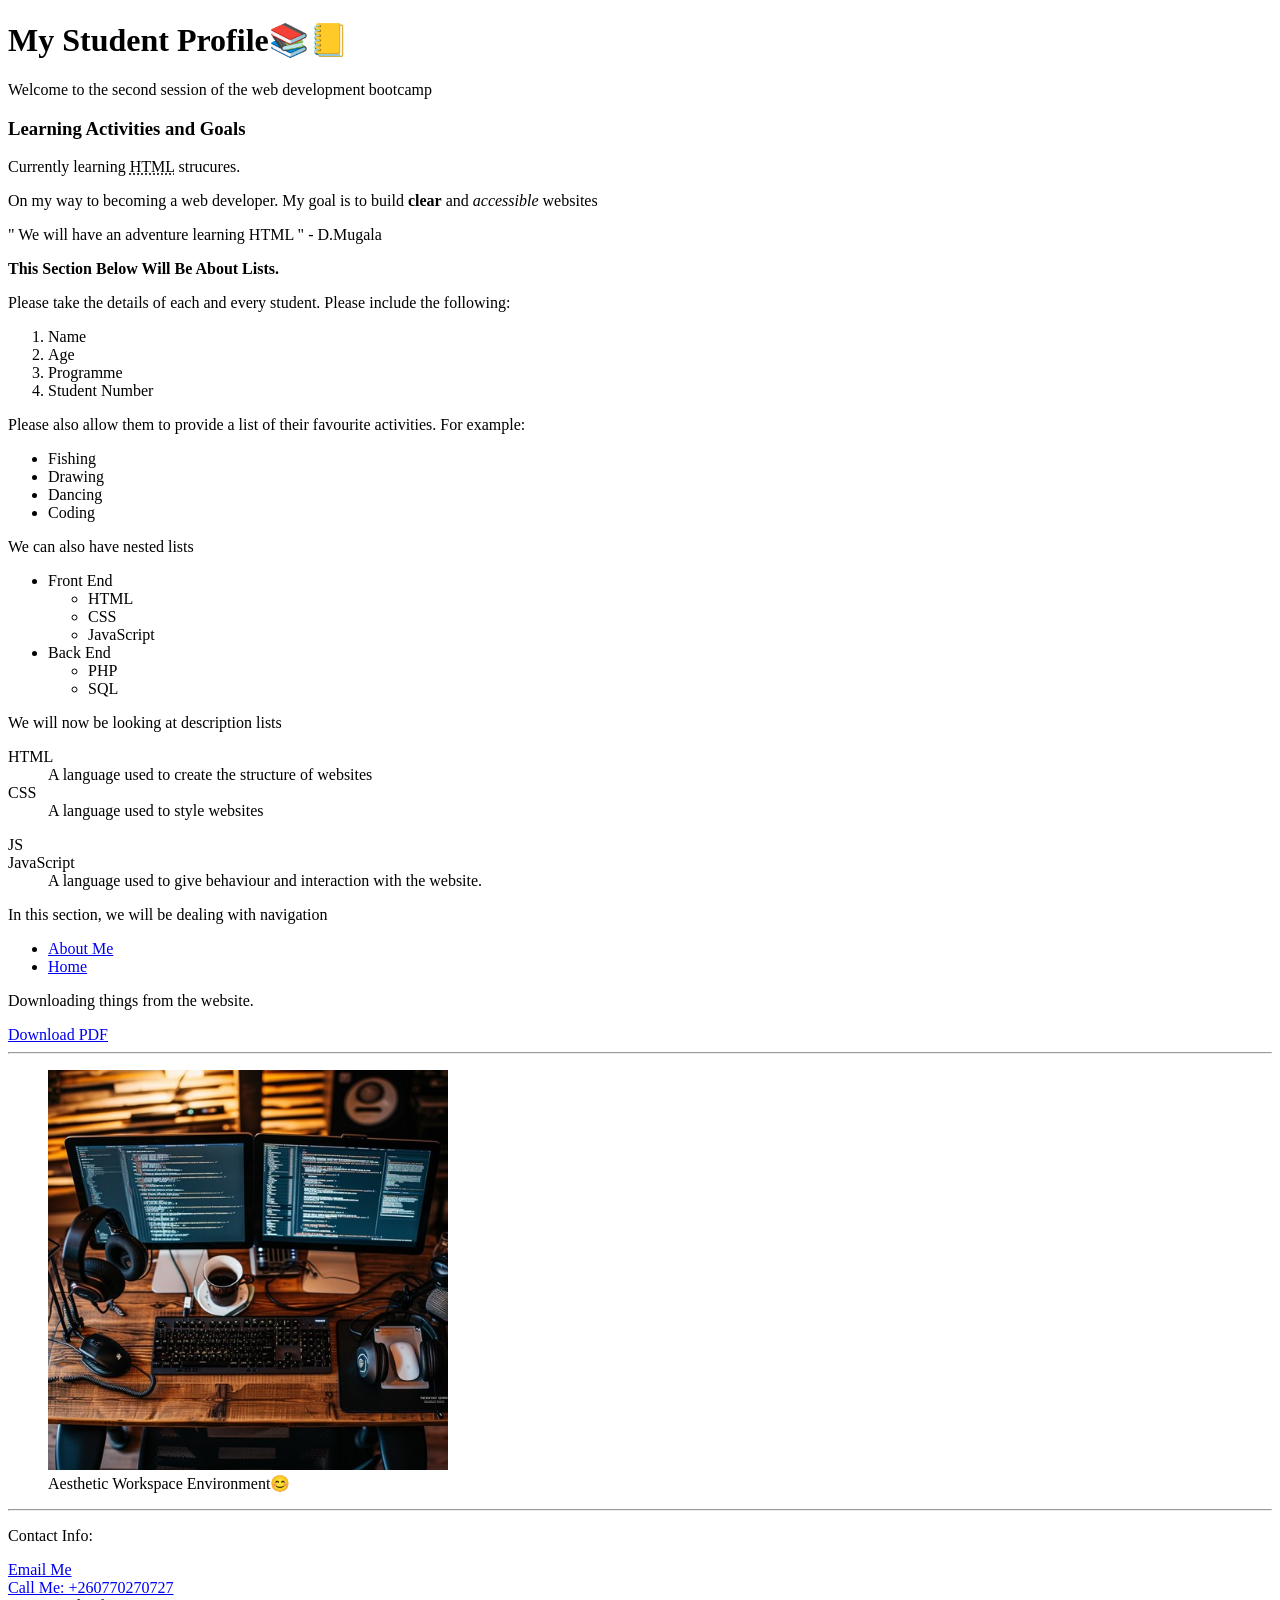
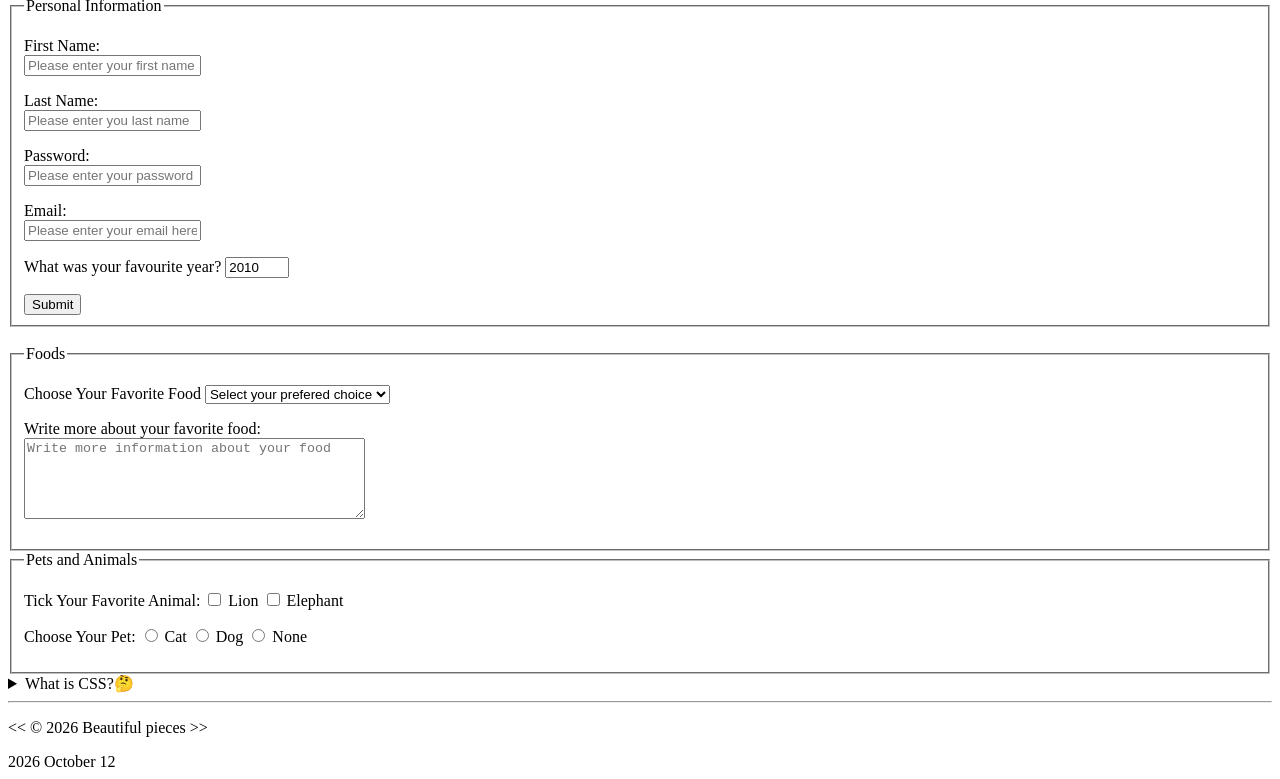
<file: 02_Session/index.html>
<!DOCTYPE html>
<html lang="en"> <!--This is a comment. Be sure to indicate the language Cheesy😬-->
    <head>
        <title>My Website</title>
        <meta charset="UTF-8">
        <meta name="viewport" content="width=device-width, initial-scale=1.0" 
        > <!-- Viewport ensures that the scale should match that of a mobile phone-->
        <meta name="author" content="Ruth Chiuto">
        <link rel="icon" href="image.png" type="image/png"> <!--rel means relationship. The logo at the very top of the website is called the fav icon. The rel attribute stands for relationship, and its whole job is to tell the browser how the resource you are linking to connects to the current page-->
    </head>
    <body>
        <header>
            <h1>My Student Profile📚📒</h1>
            <p>Welcome to the second session of the web development bootcamp</p>
        </header>
        <main>
           
            <section>
                <h3>Learning Activities and Goals</h3>
                <p>Currently learning <abbr title="Hyper Text Markup Language">HTML</abbr> strucures.</p>
                <p>On my way to becoming a web developer. My goal is to build <strong>clear</strong> and <em>accessible</em> websites</p>
                <p>&quot; We will have an adventure learning HTML &quot; - D.Mugala</p>
            </section>

            <section>
                <p><strong>This Section Below Will Be About Lists.</strong></p>
                <p>Please take the details of each and every student. Please include the following:</p>
                <ol>
                    <li>Name</li>
                    <li>Age</li>
                    <li>Programme</li>
                    <li>Student Number</li>
                </ol>
                <p>Please also allow them to provide a list of their favourite activities. For example:</p>
                    <ul>
                        <li>Fishing</li>
                        <li>Drawing</li>
                        <li>Dancing</li>
                        <li>Coding</li>
                    </ul>
                <p>We can also have nested lists</p>
                <ul>
                    <li>Front End
                        <ul>
                            <li>HTML</li>
                            <li>CSS</li>
                            <li>JavaScript</li>
                        </ul>
                    </li>
                    <li>Back End
                        <ul>
                            <li>PHP</li>
                            <li>SQL</li>
                        </ul>
                    </li>
                </ul>

                <p>We will now be looking at description lists</p>
                <dl>
                    <dt>HTML</dt> <!--This means description term, we can also have multiple terms having only one description-->
                    <dd>A language used to create the structure of websites</dd> <!--Description definition-->
                    <dt>CSS</dt>
                    <dd>A language used to style websites</dd>
                </dl> <!--Using dl to indicate that this is a description list-->

                <dl>
                    <dt>JS</dt>
                    <dt>JavaScript</dt>
                    <dd>A language used to give behaviour and interaction with the website.</dd>
                </dl>
            </section>

            <section>
                <p>In this section, we will be dealing with navigation</p>
                <nav>
                    <ul>
                        <li><a href="about_me.html">About Me</a></li>
                        <li><a href="index.html">Home</a></li> <!-- Or you could use "#"-->
                    </ul>
                </nav>
            </section>

            <section>
                <p>Downloading things from the website.</p>
                <a href="Beginners_Guide_to_HTML.pdf">Download PDF</a>
            </section>

            <hr>
            <section id="html_images">
                <figure>
                    <img 
                        src="html_images/aesthetic_tech_workspace.jpg" alt="Aesthetic Workspace Environment"
                        width="400"
                        height="400"
                        loading="lazy">
                        <figcaption>Aesthetic Workspace Environment😊</figcaption> 
                </figure>    
            </section>
            <hr>

            <section>
                <p>Contact Info:</p>
                <a href="mailto:ruthchiuto.263@gmail.com">Email Me</a><!--Not recommended to use mailto, it's better to ask the user to put in their contact details instead-->
                <br>
                <a href="Tel:+260770270727">Call Me: +260770270727</a>
            </section>

            <section>
                <fieldset><!--Groups related information together. It moves with the legend element-->
                    <legend>Personal Information</legend>
                    <form action="https://httpbin.org/get" method="post">
                    <p>
                        <label for="firstName">First Name:</label><br><!--text input shown to the user. e.g full name. The for attribute links to the id attribute-->
                        <input name="firstName" id="firstName" type="text" placeholder="Please enter your first name" required><!--these are the attributes/properties of the input tag. practice camel casing for this-->
                    </p>
                     <p>
                        <label for="lastName">Last Name:</label><br>
                        <input name="lastName" id="lastName" type="text" placeholder="Please enter you last name">
                    </p>
                    <p>
                        <label for="password">Password: </label><br>
                        <input name="password" id="password" type="password" placeholder="Please enter your password here">
                    </p>
                    <p>
                        <label for="email">Email: </label><br>
                        <input name="email" id="email" type="email" placeholder="Please enter your email here">
                    </p>
                    <p>
                        <label for="">What was your favourite year? </label> <!--this ensures that the user enters the information at the required place/on the correct spot. the for attribute ensures that. -->
                        <input name="favYear" id="year" type="number" min="2000" max="2025" value="2010" step="5">
                    </p>
                </form>

                <button type="submit">Submit</button>
                </fieldset>
                <br>
                <fieldset>
                    <legend>Foods</legend>
                        <p>
                            <label for="food">Choose Your Favorite Food</label>
                            <select id="food" name="food">
                            <option value="">Select your prefered choice</option> <!--not fully sure why this particular line is necessary-->
                                <optgroup label="Meat Based Products">
                                    <option value="chicken">Chicken</option>
                                    <option value="beef">Beef</option>
                                    <option value="shawarma">Shawarma</option>
                                </optgroup>
                                <optgroup label="Non meat Products">
                                    <option value="kale">Kale</option>
                                    <option value="eggs">Eggs</option>
                                </optgroup>
                            </select>
                        </p>
                
                <!--Below is an alternative to the code above, although the one above is most prefered-->
                           <!--  <p>
                                <label for="ide">Choose an IDE</label>
                                <input name="ide" id="ide" list="ide"> the lsit attribute connects the list to the... input
                                <datalist id="ide">
                                    <option value="VS code"> VS code
                                    <option value="Intellgi"> Intelligi
                                    <option value="Eclipse"> Eclipse
                                    <option value="Visual Studio"> Visual Studio
                                </datalist>
                            </p> -->

                            <p>
                                <label for="">Write more about your favorite food: </label><br>
                                <textarea id="more" name="more" rows="5" cols="40" placeholder="Write more information about your food"></textarea>
                            </p>
                </fieldset> 
                
                <fieldset>
                    <legend>Pets and Animals</legend>
                    <p>
                        <label for="animal">Tick Your Favorite Animal:
                            <input id="lion" name="lion" type="checkbox" value="Lion"> Lion
                            <input id="elephant" name="elephant" type="checkbox" value="elephant"> Elephant
                        </label>
                    </p>
                    <p>
                        <label for="animal">Choose Your Pet:
                            <input id="cat" name="animal" type="radio" value="cat"> Cat
                            <input id="dog" name="animal" type="radio" value="dog"> Dog
                            <input id="none" name="animal" type="radio" value="none"> None
                        </label>
                    </p>
                </fieldset>
                
            </section>


            <details>
                <summary>What is CSS?🤔</summary>
                <p>CSS - Cascading Style Sheets</p>
            </details>

             <hr>

            <footer>
                <p>&lt;&lt; &copy; 2026 Beautiful pieces &gt;&gt;</p> <!-- &lt is the less than sign, and &gt means greater than-->

                <time datetime="2026-10-12">
                    2026 October 12
                </time>
            </footer>

        </main> 
    </body> 
</html>
</file>
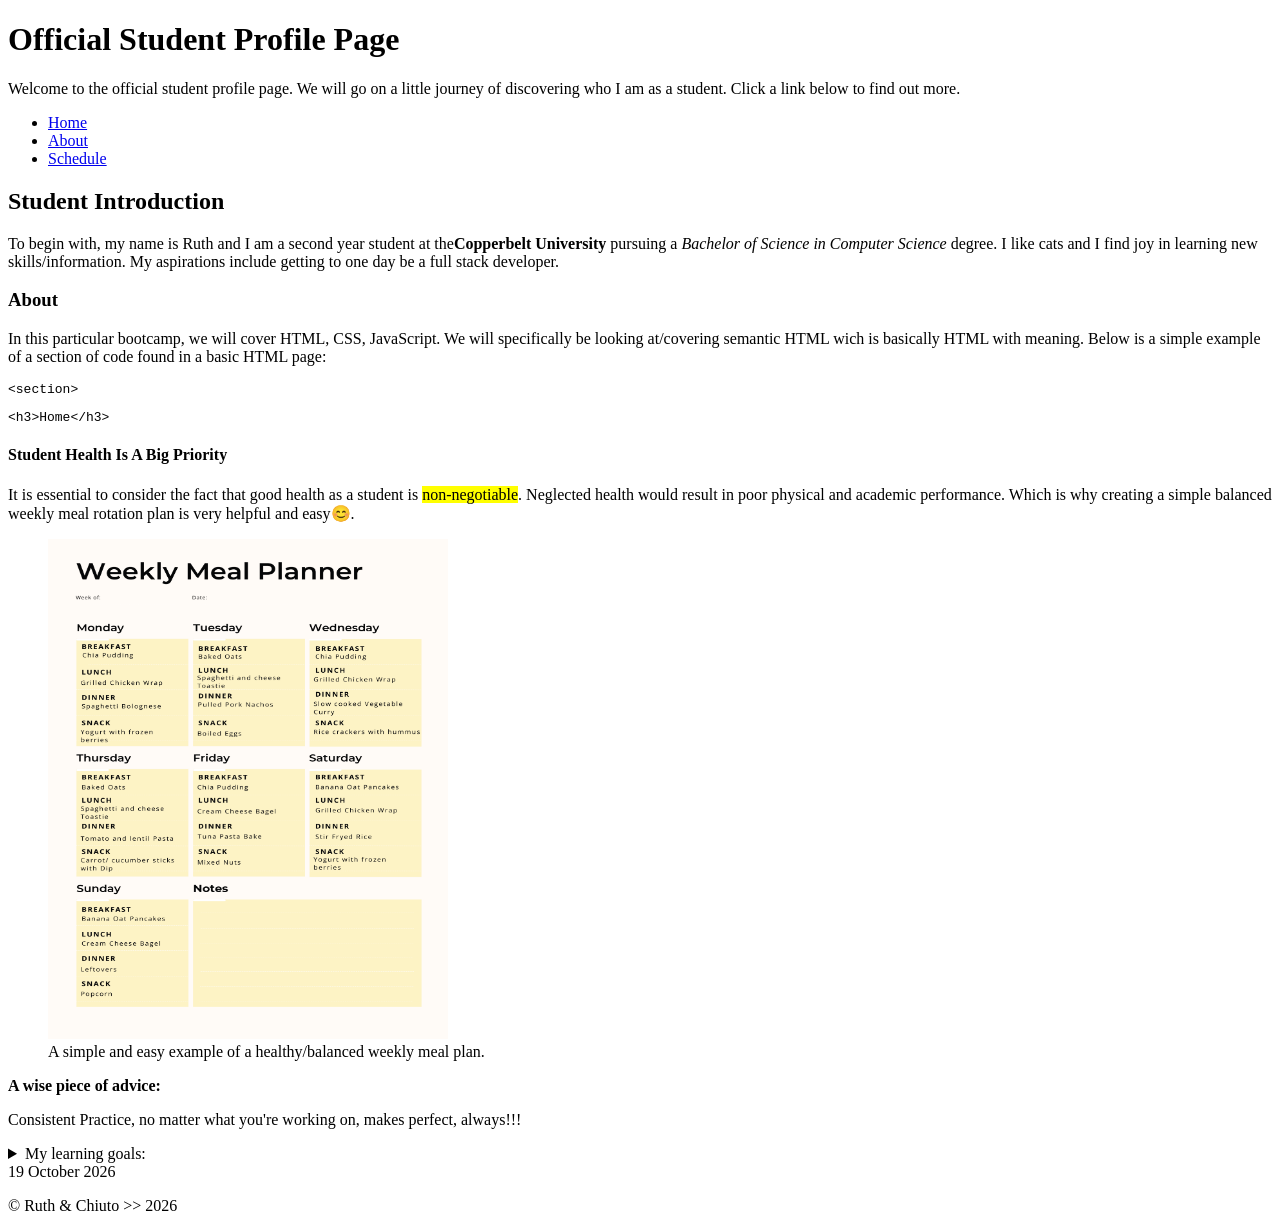
<file: student-profile/index.html>
<!DOCTYPE html>
<html lang="eng">
    <head>
        <meta charset="UTF-8">
        <meta name="viewport" content="width=device-width, initial-scale=1.0">
        <link rel="icon" href="images.png" type="images/png">
        <title>Student Profile</title>
    </head>

    <body>
        <header>
            <h1>Official Student Profile Page</h1>
            <p>Welcome to the official student profile page. We will go on a little journey of discovering who I am as a student. Click a link below to find out more.</p>
        </header> 
         <nav>
            <ul> <!--below is an unordered list of links within the same page. The # is what is known as an anchor tag and when a link is clicked,it causes the page to that particular section. -->
                <li><a href="index.html">Home</a></li>
                <li><a href="#about">About</a></li>
                <li><a href="schedule.html">Schedule</a></li>
            </ul>
        </nav>
   
            <main>
                <section>
                    <h2>Student Introduction</h2>
                    <p>To begin with, my name is Ruth and I am a second year student at the<strong>Copperbelt University</strong> pursuing a <em>Bachelor of Science in Computer Science</em> degree. I like cats and I find joy in learning new skills/information. My aspirations include getting to one day be a full stack developer.</p>
                </section>

                </section>
                <section id="about">
                    <h3>About</h3>
                    <p>In this particular bootcamp, we will cover HTML, CSS, JavaScript. We will specifically be looking at/covering semantic HTML wich is basically HTML with meaning. Below is a simple example of a section of code found in a basic HTML page:</p>
    
                <code>
                    <p>&lt;section&gt;</p>
                    <p>&lt;h3&gt;Home&lt;/h3&gt;</p>
                </code>
                </section>

                <article>
                    <h4>Student Health Is A Big Priority</h4>
                    <p>It is essential to consider the fact that good health as a student is <mark>non-negotiable</mark>. Neglected health would result in poor physical and academic performance. Which is why creating a simple balanced weekly meal rotation plan is very helpful and easy😊.</p>
                </article>

                <figure>
                    <image src="images/Meal-planner-example.png" alt="A cute and simplistic example of a balanced weekly meal plan." width="400" height="500" loading="lazy">
                        <figcaption>A simple and easy example of a healthy/balanced weekly meal plan.</figcaption>
                </figure>
                                
                <aside>
                    <p><strong>A wise piece of advice:</strong></p>
                    <p>Consistent Practice, no matter what you're working on, makes perfect, always!!!</p>
                </aside>
                
                <details>
                    <summary>My learning goals:</summary>
                    <ol>
                        <li><p>Master front end development.</p></li>
                        <li><p>Build a solid foundation that'll help me understand back end well.</p></li>
                    </ol>
                    
                </details>

            </main>

        <footer>
            <date datetime="19-10-2026">19 October 2026</date>
            <p>&copy; Ruth &amp; Chiuto &gt;&gt; 2026</p>
        </footer>
        
    </body>

    
</html>
</file>
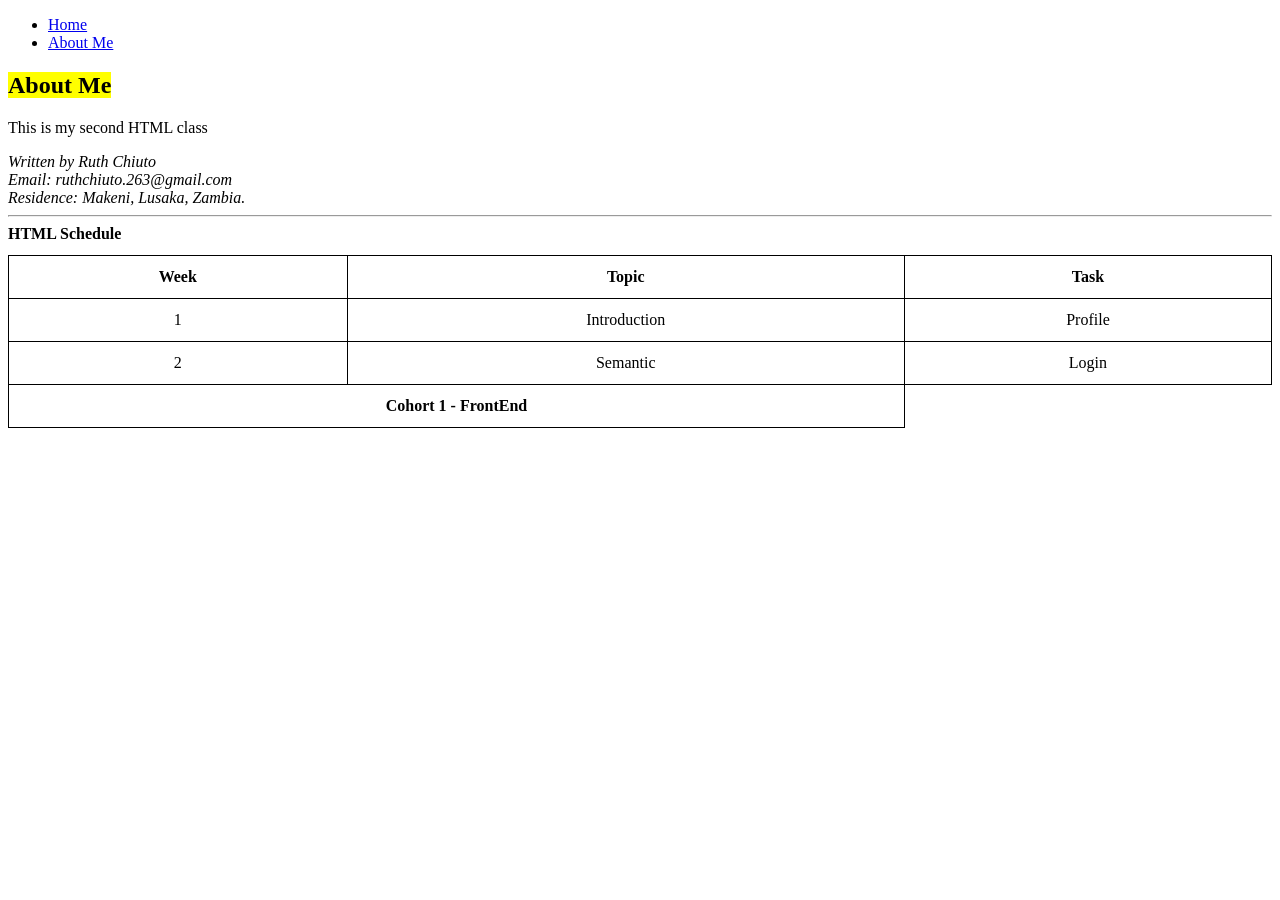
<file: 02_Session/about_me.html>
<!DOCTYPE html>
<html lang="en">
    <head>
         <title>My Website | About Me</title>
        <meta charset="UTF-8">
        <meta name="viewport" content="width=device-width, initial-scale=1.0" > <!-- Viewport ensures that the scale should match that of a mobile phone-->
        <meta name="author" content="Ruth Chiuto">
        <link rel="icon" href="image.png" type="image/png">
    </head>

    <style>
        table{
            width: 100%;
            border-collapse: collapse;
        }

        caption{
            margin-bottom: 12px;
            font-weight: 700;
            text-align: left;
        }

        th, td{
            border: 1px solid black;
            padding: 12px;
            text-align: center;
        }

        tfoot{
            font-weight: 700;
        }
    </style>

    <body>
        <header>
            <nav>
                <ul>
                    <li><a href="index.html">Home</a></li>
                    <li><a href="#">About Me</a></li>
                </ul>
            </nav>
        </header>

        <main>
            <section> <!--This section basicallly contains information about me-->
                <h1><mark>About Me</mark></h1>
                <p>This is my second HTML class</p> 
                <address> <!--Me trying to understand how the address tag is used/implemented in HTML-->
                    Written by Ruth Chiuto<br>
                    Email: ruthchiuto.263@gmail.com<br>
                    Residence: Makeni, Lusaka, Zambia.
                </address>

                <hr>

                <table>
                    <caption><strong>HTML Schedule</strong></caption>
                    <thead>
                        <tr><!--simply means table rows-->
                            <th scope="col">Week</th>
                            <th scope="col">Topic</th>
                            <th scope="col">Task</th>
                        </tr>
                    </thead>
                    <tbody>
                        <tr>
                            <td>1</td>
                            <td>Introduction</td>
                            <td>Profile</td>
                        </tr>
                        <tr>
                            <td>2</td>
                            <td>Semantic</td>
                            <td>Login</td>
                        </tr>
                    </tbody>
                    <tfoot>
                        <tr>
                           <td colspan="2">Cohort 1 - FrontEnd</td> 
                        </tr>
                    </tfoot>
                </table>

            </section>
        </main>
         
    </body>

</html>
</file>
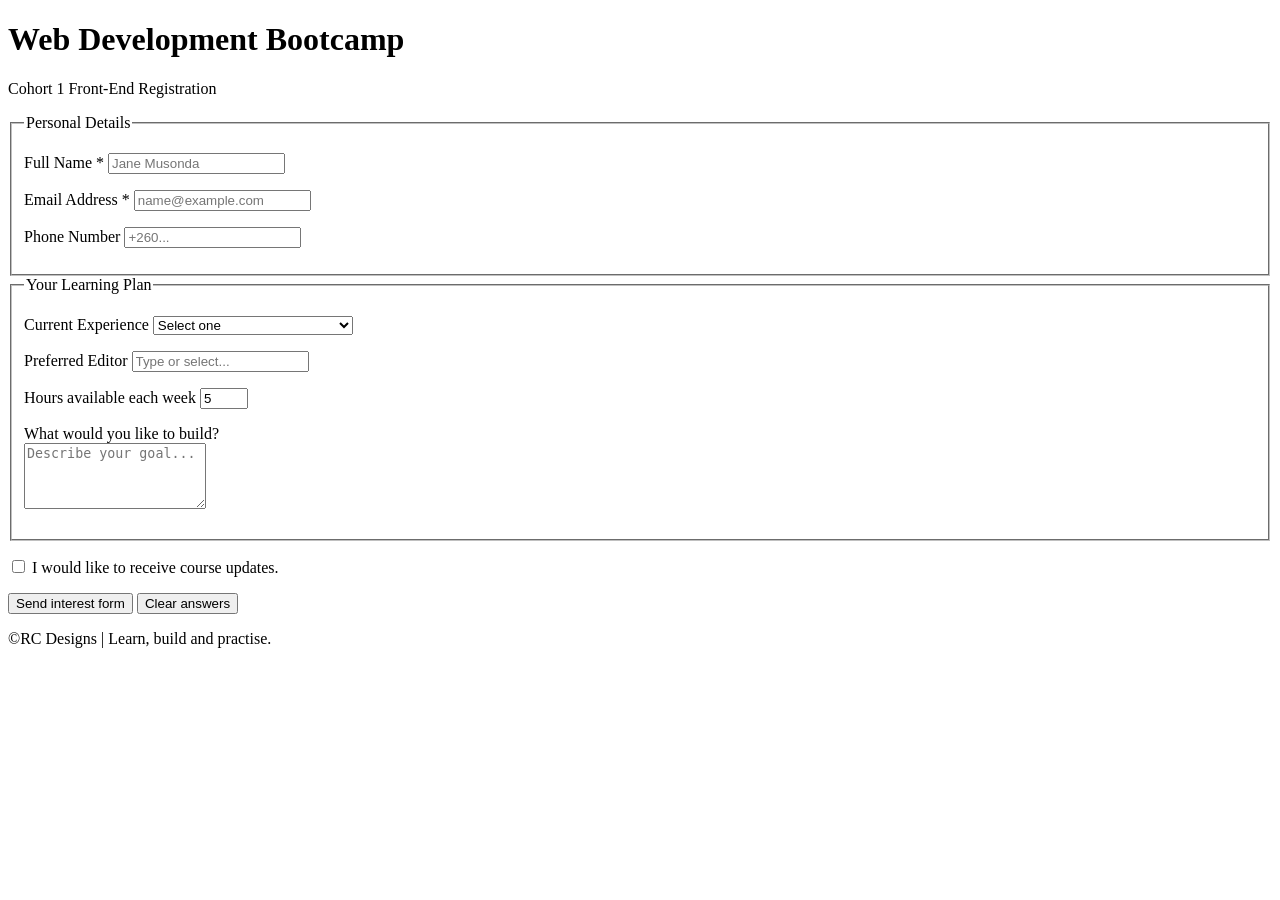
<file: course-registration-form/course-registration.html>
<!DOCTYPE html>
<html lang="en">
<head>
    <meta charset="UTF-8">
    <title>Course Registration Form</title>
</head>
<body>

    <header>
        <h1>Web Development Bootcamp</h1>
        <p>Cohort 1 Front-End Registration</p>
    </header>

    <main>
        <!-- the purpose of this form is to enable students to register for a particular course or courses -->
        <!-- This form collects applicant personal details -->
        <form action="https://httpbin.org/get" method="post">
            
            <!-- Personal details fieldset -->
            <fieldset>
                <legend>Personal Details</legend>
                
                <p>
                    <label for="full-name">Full Name *</label>
                    <input id="full-name" name="name" type="text" placeholder="Jane Musonda" autocomplete="name" required>
                </p>

                <p>
                    <label for="email-address">Email Address *</label>
                    <input id="email-address" name="email" type="email" placeholder="name@example.com" autocomplete="email" required>
                </p>

                <p>
                    <label for="phone-number">Phone Number</label>
                    <input id="phone-number" name="phone" type="tel" placeholder="+260..." autocomplete="tel">
                </p>
            </fieldset>

            <!-- Learning plan fieldset -->
            <fieldset>
                <legend>Your Learning Plan</legend>

                <p>
                    <label for="experience">Current Experience</label>
                    <select id="experience" name="experience" required>
                        <option value="">Select one</option>
                        <optgroup label="Beginner Levels">
                            <option value="new">Completely new</option>
                            <option value="some-html">I know a little HTML</option>
                        </optgroup>
                        <optgroup label="Advanced Levels">
                            <option value="some-css">I have tried HTML and CSS</option>
                            <option value="pro">Experienced developer</option>
                        </optgroup>
                    </select>
                </p>


                <p>
                    <label for="editor-choice">Preferred Editor</label>
                    <input id="editor-choice" name="editor" list="editor-options" placeholder="Type or select...">
                    <datalist id="editor-options">
                        <option value="Visual Studio Code">
                        <option value="Notepad++">
                        <option value="Sublime Text">
                    </datalist>
                </p>

                <p>
                    <label for="weekly-hours">Hours available each week</label>
                    <input id="weekly-hours" name="weekly_hours" type="number" min="1" max="40" step="1" value="5">
                </p>

                <!--Textarea for goals -->
                <p>
                    <label for="goals">What would you like to build?</label><br>
                    <textarea id="goals" name="goals" rows="4" placeholder="Describe your goal..."></textarea>
                </p>
            </fieldset>

            <!-- Checkbox with connected label-->
            <p>
                <input id="updates" name="updates" type="checkbox" value="yes">
                <label for="updates">I would like to receive course updates.</label>
            </p>
            <button type="submit">Send interest form</button>
            <button type="reset">Clear answers</button>

        </form>
    </main>

    <footer>
        <p>&copy;RC Designs | Learn, build and practise.</p>
    </footer>

</body>
</html>
</file>
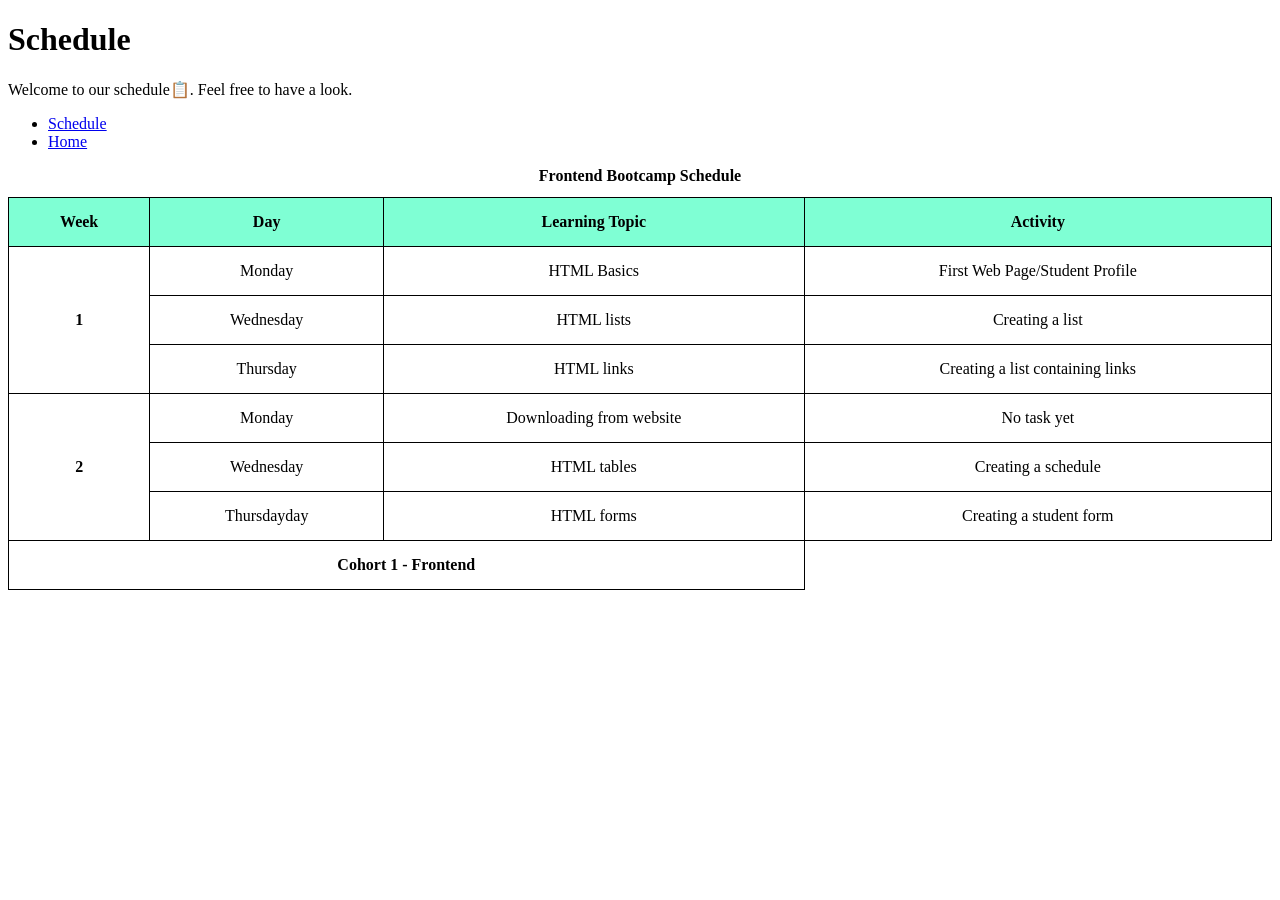
<file: student-profile/schedule.html>
<!DOCTYPE html>
<html lang="en">

    <head>
        <meta charset="UTF-8">
        <meta name="viewport" content="width=device-width, initial-scale=1.0">
        <link rel="icon" href="schedule.jpg" type="schedule/jpg">
        <title>Student Profile | Schedule</title>
        <link rel="stylesheet" href="style.css">
    </head>

    <body>
        <header>
            <h1>Schedule</h1>
             <p>Welcome to our schedule📋. Feel free to have a look.</p>
        </header>

        <nav>
            <ul>
                <li><a href="#">Schedule</a></li>
                <li><a href="index.html">Home</a></li>
            </ul>
        </nav>

        <main>
            <section>
                <table>
                    <caption>Frontend Bootcamp Schedule</caption>
                    <thead> <!--the thead gives meaning to a particular table -->
                        <tr>
                            <th scope="col">Week</th> <!-- the scope emphasizes how the table is to be read... while col ensures that all the details entered under a particular column belong to that column. the th makes the column headings bold-->
                            <th scope="col">Day</th>
                            <th scope="col">Learning Topic</th>
                            <th scope="col">Activity</th>
                        </tr>
                    </thead>
                    <tbody>
                        <tr>
                            <th scope="row" rowspan="3">1</th>
                            <td>Monday</td>
                            <td>HTML Basics</td>
                            <td>First Web Page/Student Profile</td>
                        </tr>
                        <tr>
                            <td>Wednesday</td>
                            <td>HTML lists</td>
                            <td>Creating a list</td>
                        </tr>
                        <tr>
                            <td>Thursday</td>
                            <td>HTML links</td>
                            <td>Creating a list containing links</td>
                        </tr>
                        <tr>
                            <th scope="row" rowspan="3">2</th>
                            <td>Monday</td>
                            <td>Downloading from website</td>
                            <td>No task yet</td>
                        </tr>
                        <tr>
                            <td>Wednesday</td>
                            <td>HTML tables</td>
                            <td>Creating a schedule</td>
                        </tr>
                        <tr>
                            <td>Thursdayday</td>
                            <td>HTML forms</td>
                            <td>Creating a student form</td>
                        </tr>

                    </tbody>
                    <tfoot>
                        <tr>
                            <td colspan="3">Cohort 1 - Frontend</td>
                        </tr>
                    </tfoot>
                </table>
            </section>
        </main>

        <footer>

        </footer>
    </body>

</html>
</file>
<file: student-profile/style.css>
table{
        width: 100%;
        border-collapse: collapse;
        }

caption{
        margin-bottom: 12px;
        font-weight: 700;
        text-align: center;
        }

th, td{
        border: 1px solid black; 
        padding: 15px;
        text-align: center;
        }

thead th{
        background-color: aquamarine;
        font-weight: 700;
}        

tfoot{
        font-weight: 700;
        }
</file>
